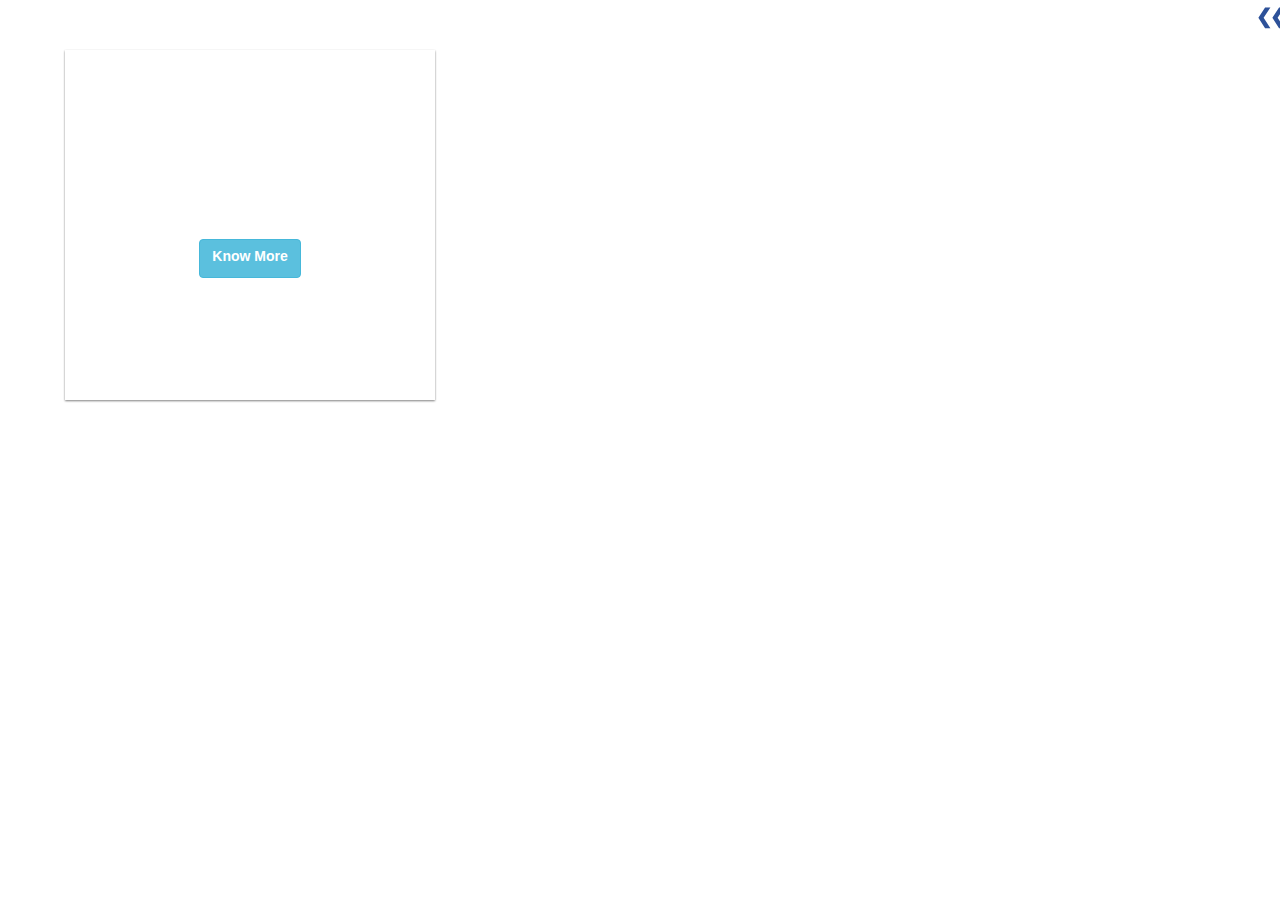
<file: index.html>
<!DOCTYPE html>
<html lang="en">
<head>
    <title>Reverside</title>
    <meta charset="utf-8">
    <meta name="viewport" content="width=device-width, initial-scale=1">
    <link rel="stylesheet" href="https://maxcdn.bootstrapcdn.com/bootstrap/3.3.7/css/bootstrap.min.css">
    <link href="https://fonts.googleapis.com/css?family=Montserrat" rel="stylesheet" type="text/css">
    <link href="https://fonts.googleapis.com/css?family=Lato" rel="stylesheet" type="text/css">
    <link rel="stylesheet" type="text/css" href="style.css">
    <script src="https://ajax.googleapis.com/ajax/libs/jquery/1.12.4/jquery.min.js"></script>
    <script src="https://maxcdn.bootstrapcdn.com/bootstrap/3.3.7/js/bootstrap.min.js"></script>
</head>
<body data-spy="scroll" data-target=".menu" data-offset="60">


<input id="menu-ctrl" type="checkbox"/>
<div class="navbar navbar-inverse menu menu-bar" >
    <div class="menu-btn">
        <label for="menu-ctrl">&#10094;&#10094;</label>
    </div>
    <ul class="nav navbar-nav menu-list">
        <li><a href="#welcome">WELCOME</a></li>
        <li><a href="#about">ABOUT</a></li>
        <li><a href="#services">SERVICES</a></li>
        <li><a href="#portfolio">PORTFOLIO</a></li>
        <li><a href="#pricing">PRICING</a></li>
        <li><a href="#contact">CONTACT</a></li>
    </ul>
</div>


<div id="content">
   <br><br>
    <div class="container">
        <div class="row">
            <div class="col-md-4 col-sm-6 col-xs-12 no-padding" >

                <div class="card">
                    <input type="checkbox" class="card-side-ctrl" id='card_1_rotate'>
                    <div class="card-front">
                        <div class="card-header">
                            <!-- Header if any-->
                        </div>
                        <div class="card-body">
                            <input type="radio" name="xyz" id="a" class="card-section-ctrl" checked>
                            <div class="card-section img_business_transformation" style="color: white;">
                                <div class="card-content">
                                    <h1>Business Transformation</h1>
                                    <br><br><br><br>
                                    <button class="btn btn-info">
                                        <label for='card_1_rotate' >Know More</label>
                                    </button>
                                </div> <!-- end : card-content-->
                            </div> <!-- end: card-section-->
                        </div> <!-- end : card-body -->
                        <div class="card-footer">
                            <!-- Footer if any -->
                        </div>
                    </div> <!-- end :card-front -->
                    <div class="card-back" >
                        <div class="card-header text-center">
                            <label for='card_1_rotate' class="card-close"> &#10060;</label>
                        </div>
                        <div class="card-body">
                            <input type="radio" name="bts" id="bts_1" class="card-section-ctrl" checked="checked"/>
                            <div class="card-section" >
                                <div>
                                    <div style="padding: 0px 20px 0px 10px;">
                                        <h4>Business Process Management</h4>
                                    </div>
                                </div>
                                <input type="checkbox" id="sec1" class="card-content-ctrl" />
                                <div class="card-content">
                                    <img  class="image_2_1" width ="100%" height="40%">
                                    <p style="padding: 5px;">
                                        Want to exceed your client expectations?Want to respond to changing consumer,
                                        market, and regulatory demands faster than your peers?
                                    </p>
                                    <label for="sec1">Read More</label>
                                </div>
                                <input type="checkbox" id="sec2" class="card-content-ctrl" />
                                <div class="card-content">
                                    <div><label for="sec1">&#9650;</label></div>
                                    <p style="padding: 5px;">
                                        Want to respond to changing consumer, market, and regulatory demands faster
                                        than your peers?<br>Want to connect the LOBs to the IT department within your
                                        organization?
                                    </p>
                                    <div><label for="sec2">&#9660;</label></div>
                                </div>
                                <input type="checkbox" id="sec3" class="card-content-ctrl" />
                                <div class="card-content">
                                    <div><label for="sec2">&#9650;</label></div>
                                    <p style="padding: 5px;">
                                        We has the know-how with its Business Process Management service offerings.
                                        We can help in reduction of human errors and miscommunication and
                                        focus stakeholders on the requirements of their role thus making
                                        organization's workflow more effective, efficient and capable of adapting
                                        to an ever-changing environment.
                                    </p>
                                    <div><label for="sec3">&#9660;</label></div>
                                </div>
                                <input type="checkbox" id="sec4" class="card-content-ctrl" />
                                <div class="card-content">
                                    <div><label for="sec3">&#9650;</label></div>
                                    <h4> How we do it? </h4>
                                    <p style="padding: 5px;">
                                        By Aligning corporate strategy with business processes.
                                        By Identifying the key business drivers and processes By
                                        Modeling, Analyzing and optimizing the key processes By
                                        Automating the processes and monitoring to improve business
                                        performance.
                                    </p>

                                </div>
                                <div style="position: absolute; bottom: 0px; text-align: center; width: 100%;">
                                    <label for="bts_1" style="font-size: 32px;"> &#9679; </label> &nbsp;&nbsp;
                                    <label for="bts_2" style="font-size: 32px;"> &#9675; </label> &nbsp;&nbsp;
                                    <label for="bts_3" style="font-size: 32px;"> &#9675; </label>
                                </div>
                            </div>
                            <input type="radio" name="bts" id="bts_2" class="card-section-ctrl" >
                            <div class="card-section" style="word-wrap: break-word;">
                                <div class="card-content">
                                    <img class="image_2_2" style="width: 100%; height: 50%;">
                                    <div style="padding: 10px 20px 0px 10px;"><h4>Enterprise Resource Planning</h4></div>
                                    <p style="padding: 5px;">
                                        Accounting and financial applications, Procurement,Order Processing and
                                        Supplier Management,Inventory management, HR management and Payroll Functions.
                                    </p>
                                    <div style="position: absolute; bottom: 0px; text-align: center; width: 100%;">
                                        <label for="bts_1" style="font-size: 32px;"> &#9675; </label> &nbsp;&nbsp;
                                        <label for="bts_2" style="font-size: 32px;"> &#9679; </label> &nbsp;&nbsp;
                                        <label for="bts_3" style="font-size: 32px;"> &#9675; </label>
                                    </div>
                                </div> <!-- end: card-content -->
                            </div> <!-- end: card-section -->
                            <input type="radio" name="bts" id="bts_3" class="card-section-ctrl" >
                            <div class="card-section" style="word-wrap: break-word;">
                                <div class="card-content">
                                    <img class="image_2_3" style="width: 100%; height: 50%;">
                                    <div style="padding: 10px 20px 0px 10px;">
                                        <h4>Business Process Re-engineering</h4>
                                    </div>
                                    <p style="padding: 5px;">
                                        Looking for a manifold increase instead of a small percentage improvement?
                                        Ready to reinvent from scratch?
                                    </p>
                                    <div style="position: absolute; bottom: 0px; text-align: center; width: 100%;">
                                        <label for="bts_1" style="font-size: 32px;"> &#9675; </label> &nbsp;&nbsp;
                                        <label for="bts_2" style="font-size: 32px;"> &#9675; </label> &nbsp;&nbsp;
                                        <label for="bts_3" style="font-size: 32px;"> &#9679; </label>
                                    </div>
                                </div> <!-- end: card-content-->
                            </div> <!-- end: card-section -->
                        </div>
                        <div class="card-footer text-center">
                            <!--  <label for='def'>C L O S E</label> -->
                        </div>
                    </div> <!-- /wallet-back -->

                </div> <!-- /col -->
            </div> <!-- /row -->
        </div> <!-- /container -->


</div>

<script src="script.js"></script>

</body>
</html>
</file>
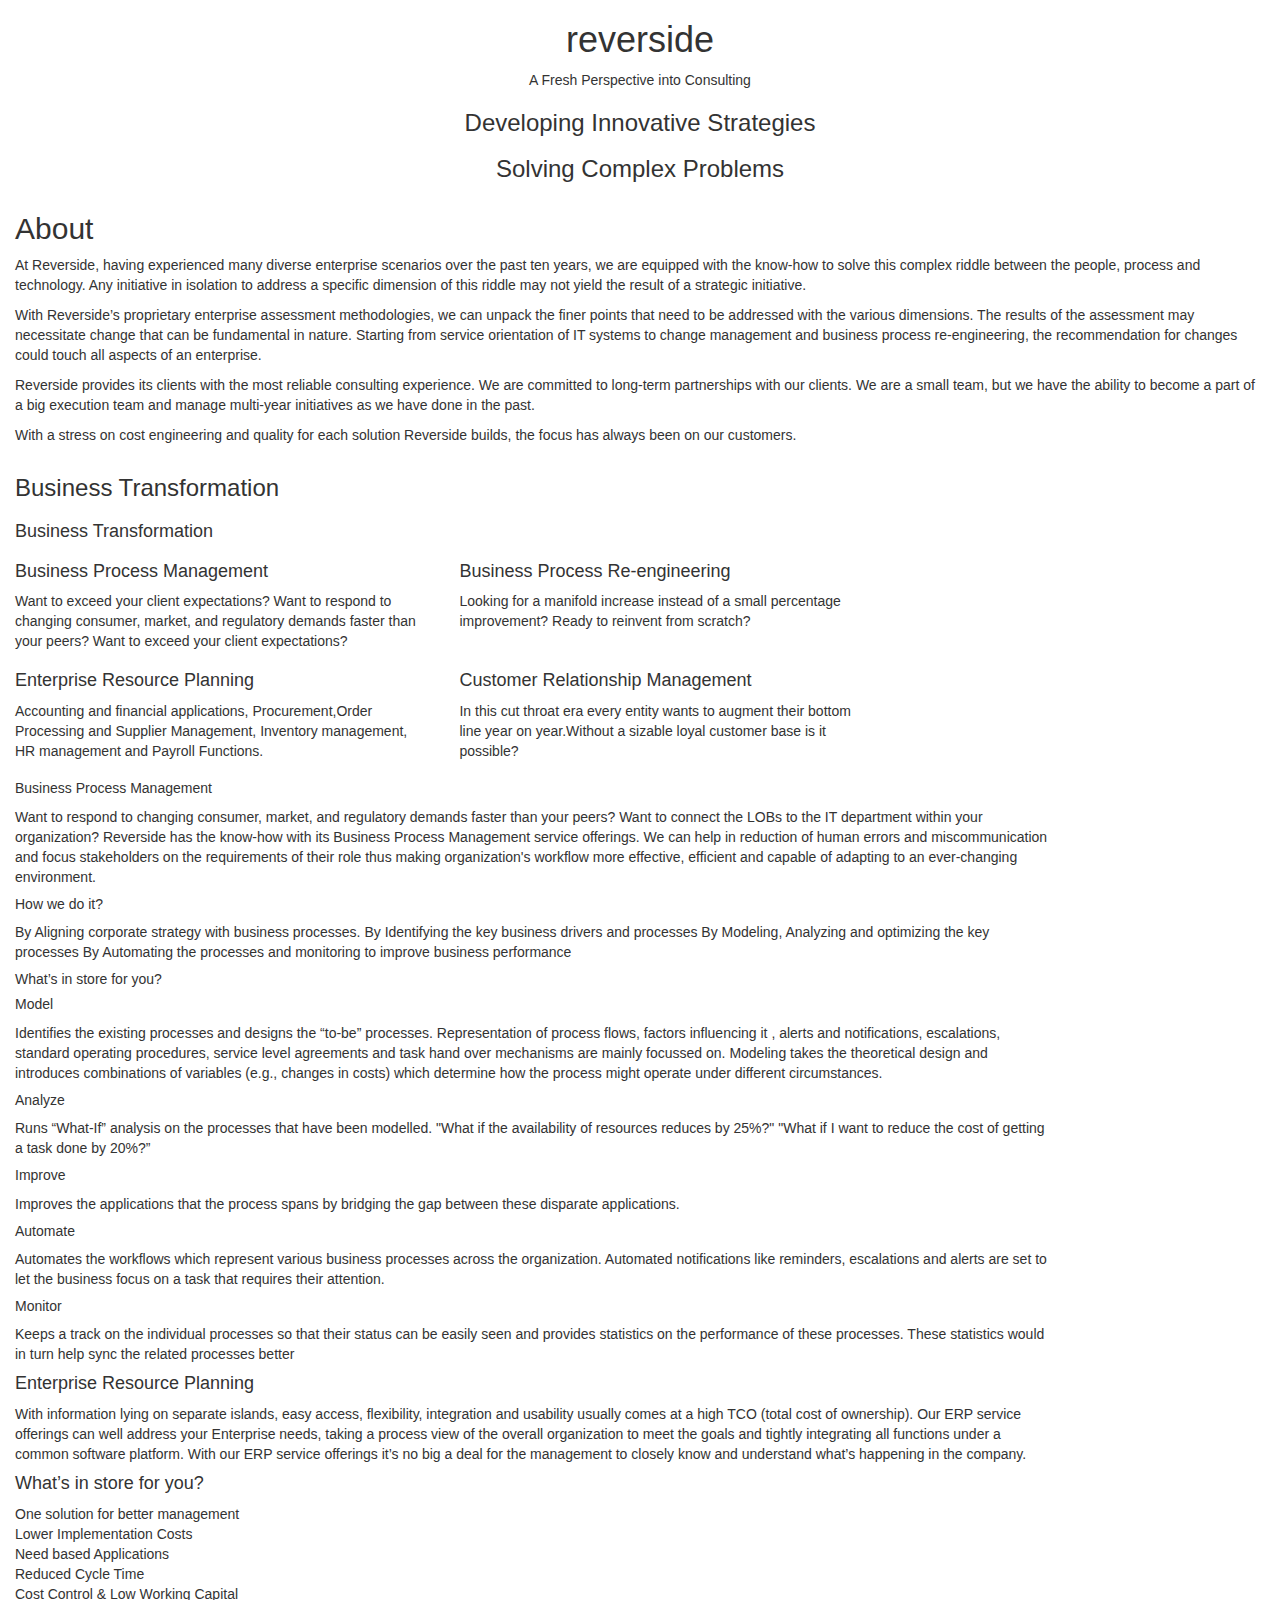
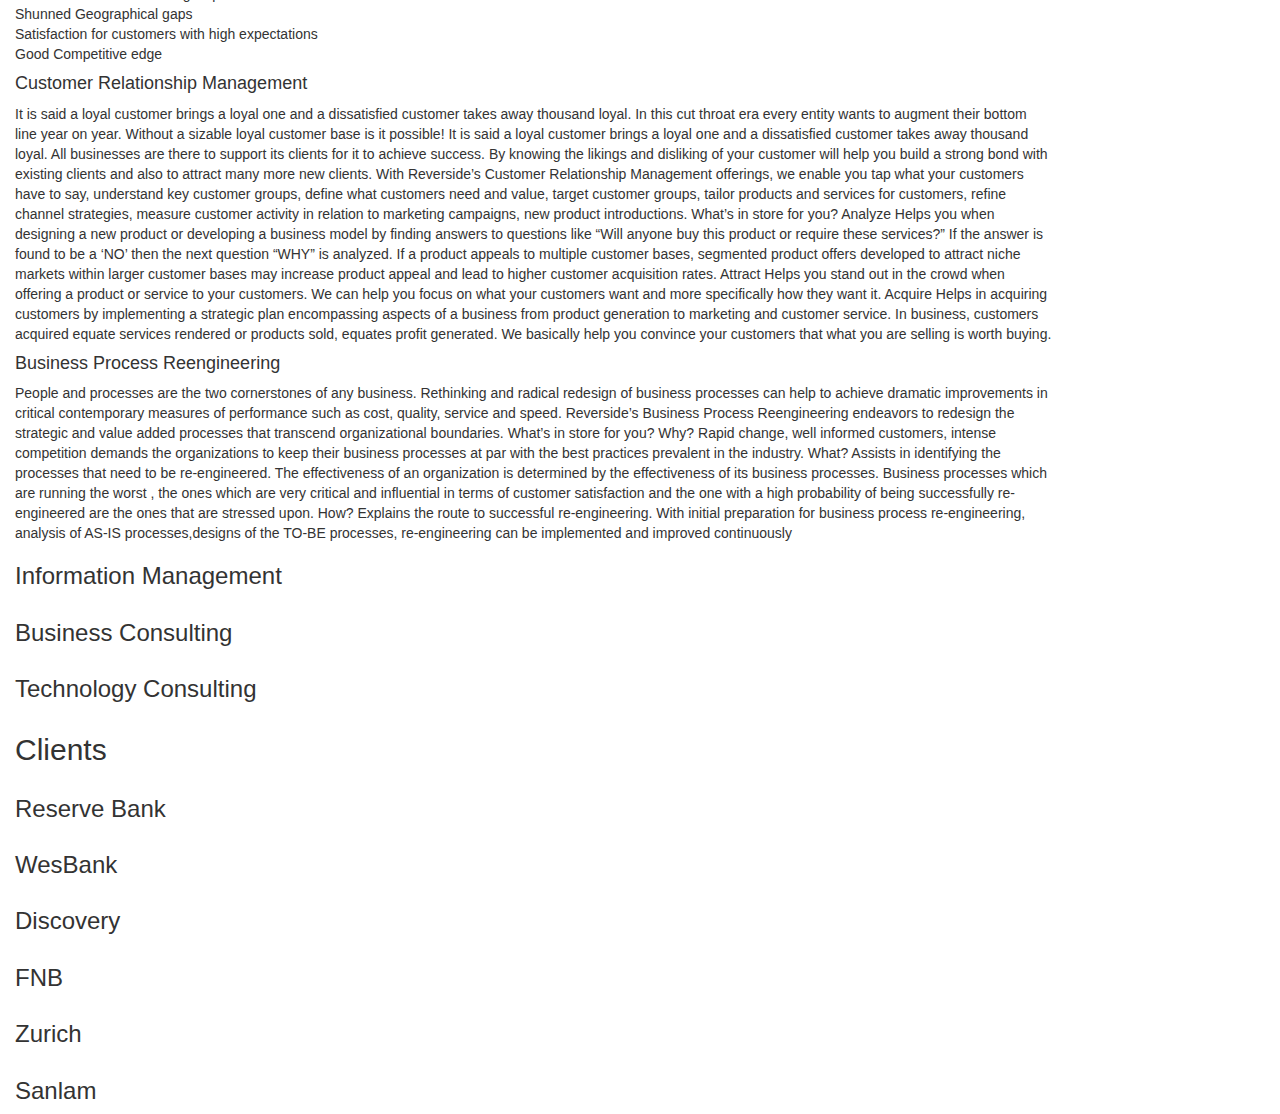
<file: content.html>
<html>
  <head>
    <title>reverside</title>
    <meta charset="utf-8">
    <meta name="viewport" content="width=device-width, initial-scale=1">
    <link rel="stylesheet" href="https://maxcdn.bootstrapcdn.com/bootstrap/3.3.7/css/bootstrap.min.css" integrity="sha384-BVYiiSIFeK1dGmJRAkycuHAHRg32OmUcww7on3RYdg4Va+PmSTsz/K68vbdEjh4u" crossorigin="anonymous">
    <script src="https://ajax.googleapis.com/ajax/libs/jquery/1.12.4/jquery.min.js"></script>
    <script src="https://maxcdn.bootstrapcdn.com/bootstrap/3.3.7/js/bootstrap.min.js" integrity="sha384-Tc5IQib027qvyjSMfHjOMaLkfuWVxZxUPnCJA7l2mCWNIpG9mGCD8wGNIcPD7Txa" crossorigin="anonymous"></script>
  </head>
  <body>

<section id='welcome' class='container-fluid'>
  <div class='row'>
    <div class='col-md-12 text-center'>
      <h1>reverside</h1>
      <p>A Fresh Perspective into Consulting</p>
      <h3>Developing Innovative Strategies</h3>
      <h3>Solving Complex Problems</h3>
    </div>
  </div>
 
</section>

<section id='about' class='container-fluid'>
  <div class='row'>
    <div class='col-md-12'>
      <h2>About</h2>
      <div>
        <p>At Reverside, having experienced many diverse enterprise scenarios over the past ten years, we are equipped with the know-how to solve this complex riddle between the people, process and technology. Any initiative in isolation to address a specific dimension of this riddle may not yield the result of a strategic initiative.</p>
        <p>With Reverside’s proprietary enterprise assessment methodologies, we can unpack the finer points that need to be addressed with the various dimensions. The results of the assessment may necessitate change that can be fundamental in nature. Starting from service orientation of IT systems to change management and business process re-engineering, the recommendation for changes could touch all aspects of an enterprise.</p>
        <p>Reverside provides its clients with the most reliable consulting experience. We are committed to long-term partnerships with our clients. We are a small team, but we have the ability to become a part of a big execution team and manage multi-year initiatives as we have done in the past.</p>
        <p>With a stress on cost engineering and quality for each solution Reverside builds, the focus has always been on our customers.</p>
      </div>
    </div>
  </div>
</section>
	  
    <section id='services'>
      <div class='container-fluid'>
        <div class="row">
	  <div class="col-md-12">
	    <h3>Business Transformation</h3>
	      <div class="row">
		<div class="col-md-10">
		  <h4>Business Transformation</h4>
         	    <div class="row">
		      <div class="col-md-5">
			<h4>Business Process Management</h4>
			<p>Want to exceed your client expectations?   Want to respond to changing consumer, market, and regulatory demands faster than your peers? Want to exceed your client expectations?</p>
	              </div>
  		      <div class="col-md-5">
			<h4>Business Process Re-engineering</h4>
			<p>Looking for a manifold increase instead of a small percentage improvement? Ready to reinvent from scratch?</p>
	             </div>
		    </div>
   		  <div class="row">
		    <div class="col-md-5">
	              <h4>Enterprise Resource Planning</h4>
		      <p>Accounting and financial applications, Procurement,Order Processing and Supplier Management, Inventory management, HR management and Payroll Functions. </p>
		    </div>
		    <div class="col-md-5">
		      <h4>Customer Relationship Management</h4>
		      <p>In this cut throat era every entity wants to augment their bottom line year on year.Without a sizable loyal customer base is it possible?</p>
		    </div>
		  </div>
		</div>
						<div class="col-md-10">
							<h5>Business Process Management</h5>

							Want to respond to changing consumer, market, and regulatory demands faster than your peers?
							Want to connect the LOBs to the IT department within your organization?

							Reverside has the know-how with its Business Process Management service offerings.
							We can help in reduction of human errors and miscommunication and focus stakeholders
							on the requirements of their role thus making organization's workflow more effective,
							efficient and capable of adapting to an ever-changing environment.

							<h5>How we do it?</h5>

							By Aligning corporate strategy with business processes.
							By Identifying the key business drivers and processes By Modeling,
							Analyzing and optimizing the key processes By Automating the processes
							and monitoring to improve business performance

							<h5>What’s in store for you?</h5>

							<h5>Model</h5>

							Identifies the existing processes and designs the “to-be” processes.
							Representation of process flows, factors influencing it
							, alerts and notifications, escalations, standard operating procedures,
							service level agreements and task hand over mechanisms are mainly focussed on.
							Modeling takes the theoretical design and introduces combinations of variables (e.g., changes in costs)
							which determine how the process might operate under different circumstances.

							<h5>Analyze</h5>

							Runs “What-If” analysis on the processes that have been modelled.
							"What if the availability of resources reduces by 25%?"
							"What if I want to reduce the cost of getting a task done by 20%?”

							<h5>Improve</h5>

							Improves the applications that the process spans by bridging the gap between these disparate applications.

							<h5>Automate</h5>

							Automates the workflows which represent various business processes across the organization.
							Automated notifications like reminders, escalations and alerts are set to let the business focus on a task that requires their attention.

							<h5>Monitor</h5>

							Keeps a track on the individual processes so that their status can be easily seen and
							provides statistics on the performance of these processes. These statistics would in turn help sync the related processes better
						</div>
						<div class="col-md-10">
							<h4>Enterprise Resource Planning</h4>

							With information lying on separate islands, easy access, flexibility, integration and usability usually comes at a high TCO (total cost of ownership).
							Our ERP service offerings can well address your Enterprise needs, taking a process view of the overall organization to meet the goals and
							tightly integrating all functions under a common software platform. With our ERP service offerings it’s no big a deal for the management
							to closely know and understand what’s happening in the company.

							<h4>What’s in store for you?</h4>

							One solution for better management
							<br>
							Lower Implementation Costs
							<br>
							Need based Applications
							<br>
							Reduced Cycle Time
							<br>
							Cost Control & Low Working Capital
							<br>
							Shunned Geographical gaps
							<br>
							Satisfaction for customers with high expectations
							<br>
							Good Competitive edge
						</div>
						<div class="col-md-10">
							<h4>Customer Relationship Management</h4>
							It is said a loyal customer brings a loyal one and a dissatisfied customer takes away thousand loyal.

							In this cut throat era every entity wants to augment their bottom line year on year.
							Without a sizable loyal customer base is it possible! It is said a loyal customer brings a loyal one and
							a dissatisfied customer takes away thousand loyal.
							All businesses are there to support its clients for it to achieve success.
							By knowing the likings and disliking of your customer will help you build a strong bond with existing clients and also to attract many more new clients.

							With Reverside’s Customer Relationship Management offerings, we enable you tap what your customers have to say,
							understand key customer groups, define what customers need and value, target customer groups, tailor products and
							services for customers, refine channel strategies, measure customer activity in relation to marketing campaigns, new product introductions.

							What’s in store for you?

							Analyze

							Helps you when designing a new product or developing a business model by finding answers to questions like
							“Will anyone buy this product or require these services?”  If the answer is found to be a ‘NO’ then the next question
							“WHY” is analyzed. If a product appeals to multiple customer bases, segmented product offers developed to attract niche markets
							within larger customer bases may increase product appeal and lead to higher customer acquisition rates.

							Attract

							Helps you stand out in the crowd when offering a product or service to your customers.
							We can help you focus on what your customers want and more specifically how they want it.

							Acquire

							Helps in acquiring customers by implementing a strategic plan encompassing aspects of a business from product generation to marketing and customer service.
							In business, customers acquired equate services rendered or products sold, equates profit generated.
							We basically help you convince your customers that what you are selling is worth buying.
						</div>
						<div class="col-md-10">
							<h4>Business Process Reengineering</h4>

							People and processes are the two cornerstones of any business.
							Rethinking and radical redesign of business processes can help to achieve dramatic improvements in critical
							contemporary measures of performance such as cost, quality, service and speed.

							Reverside’s Business Process Reengineering endeavors to redesign the strategic and value added processes that transcend organizational boundaries.

							What’s in store for you?

							Why?

							Rapid change, well informed customers, intense competition demands the organizations to keep their business processes at par with the best practices prevalent in the industry.

							What?

							Assists in identifying the processes that need to be re-engineered. The effectiveness of an organization is determined by the effectiveness of its business processes. Business processes which are running the worst , the ones which are very critical and influential in terms of customer satisfaction and the one with a high probability of being successfully re-engineered are the ones that are stressed upon.

							How?

							Explains the route to successful re-engineering. With initial preparation for business process re-engineering, analysis of AS-IS processes,designs of the TO-BE processes, re-engineering can be implemented and improved continuously
						</div>
					</div>

				</div>

				<div class="col-md-12">
					<h3>Information Management</h3>
				</div>

				<div class="col-md-12">
					<h3>Business Consulting</h3>
				</div>

				<div class="col-md-12">
					<h3>Technology Consulting</h3>
				</div>


			</div>
		</div>
    </section>

<section id='clients' class="container-fluid">
  <div class="row">
    <div class="col-md-12">
      <h2>Clients</h2>
    </div>
  </div>
  <div class="row">
    <div class="col-md-12">
      <h3>Reserve Bank</h3>
    </div>
    <div class="col-md-12">
      <h3>WesBank</h3>
    </div>
    <div class="col-md-12">
      <h3>Discovery</h3>
    </div>
    <div class="col-md-12">
      <h3>FNB</h3>
    </div>
    <div class="col-md-12">
      <h3>Zurich</h3>
    </div>
    <div class="col-md-12">
      <h3>Sanlam</h3>
    </div>
  </div>
</section>

    <!-- TODO : Implement Career -->
    <section id='career'>

    </section>

    <!-- TODO : Implement Contact -->
    <section id='contact'>

    </section>

  </body>
</html>
</file>
<file: style.css>
.menu-bar {
    position: fixed; 
	top: 0;
	bottom: 0;
	right: 0;
	margin: 0px;
	float: left;
	z-index: 1000;
	/*box-shadow: 0 5px 8px 0 rgba(0, 0, 0, 0.2), 0 6px 20px 0 rgba(0, 0, 0, 0.19);*/
	transform: translateX(100%);
	transition: transform 1s;
	width: 55%;
	max-width: 300px;	
}

.menu-bar > ul > li {
	padding: 10px;
	width: 100%;
}

.menu-bar > ul > li > a {
 	color: white;
}

#menu-ctrl {
	display: none;
}

#menu-ctrl:checked + .menu-bar {
 	transform: translateX(0%);
}

#menu-ctrl:checked + .menu-bar > .menu-btn {
	color: red;
	transform:rotateY(180deg);
	padding-left: calc(100% - 25px);
}

.menu-btn{
	margin-left: -25px; 
	color : #2D5199; 
	font-size: 20px; 
	letter-spacing: -3px; 
	line-height: 30px;
}

.menu-list{
	width: 100%; 
	margin: 0px;
}

/*.card {*/
	/*width: 100%;*/
	/*box-shadow: 0 1px 2px grey;*/
	/*padding: 10px;*/
/*}*/

/*.front {*/
	/*transition: opacity 1s;*/
/*}*/

/*.back {*/
	/*position: absolute; */
	/*top: 0px; */
	/*left: 0px; */
	/*margin: 10px; */
	/*padding: 15px;*/
	/*opacity: 0;*/
	/*transition: opacity 1s;*/
	/*height: calc(100% - 20px);*/
	/*overflow-y: auto;*/
/*}*/

/*.card:hover > .front {*/
	/*opacity: 0;*/
	/**/
/*}*/

/*.card:hover > .back {*/
	/*opacity: 1;*/
	/*background: #2D5199;*/
	/*color: white;*/
/*}*/



.no-padding {
	padding : 0px 0px 0px 0px;
}

.card {
	height: 350px;
	margin: 10px 10px 10px 10px;
	position: relative;

}

.card-front, .card-back{
	position: absolute;
	top: 0px;
	left: 0px;
	right: 0px;
	bottom: 0px;
	box-shadow: 0 1px 2px grey;
	-webkit-backface-visibility: hidden;
}

.card-front {
	background-color: white;
	transform: rotateY( 0deg );
	-webkit-transform:rotateY( 0deg );
	-ms-transform:rotateY( 0deg );
	-moz-transform: rotate( 0deg);
	-o-transform:rotate( 0deg);
	z-index: 100;
	transition: all  5000ms ease;
	-webkit-transition: all 5000ms, -webkit-transform  5000ms ease;
	-ms-transition: all  5000ms ease;
	-moz-transition: all  5000ms ease;
	-o-transition: all  5000ms ease;
	transform-style: preserve-3d;
	-webkit-transform-style: preserve-3d;
}

.card-back {
	background-color: white;
	transform: rotateY( 180deg );
	-webkit-transform:rotateY( 180deg );
	-ms-transform:rotateY( 180deg );
	-moz-transform: rotate( 180deg);
	-o-transform:rotate( 180deg);
	z-index: 0;
	transition: all 5000ms ease;
	-webkit-transition: all 5000ms, -webkit-transform  5000ms ease;
	-ms-transition: all  5000ms ease;
	-moz-transition: all  5000ms ease;
	-o-transition: all  5000ms ease;
	transform-style: preserve-3d;
	-webkit-transform-style: preserve-3d;
}

.card-side-ctrl{
	display: none;
}

.card-side-ctrl:checked ~ .card-front{
	transform: rotateY( 180deg );
	-webkit-transform:rotateY( 180deg );
	-ms-transform:rotateY( 180deg );
	-moz-transform: rotate( 180deg);
	-o-transform:rotate( 180deg);
	z-index: 0;
}

.card-side-ctrl:checked ~ .card-back{
	transform: rotateY( 0deg );
	-webkit-transform:rotateY( 0deg );
	-ms-transform:rotateY( 0deg );
	-moz-transform: rotate( 0deg);
	-o-transform:rotate( 0deg);
	z-index: 100;
}

.card-header {
	position: absolute;
	top: 0px;
	z-index: 500;
	width: 100%;
	padding : 5px;
}

.card-footer {
	position: absolute;
	bottom: 0px;
	z-index: 500;
	width: 100%;
	padding: 5px;
}


.card-body{
	position: relative;
	height: calc(100% - 0px);
}

.card-section{
	padding: 20px;
	text-align: center;
	position: absolute;
	height: 0px;
	top: 100%;
	left: 0px;
	right: 0px;
	height: 0px;
	padding: 0px;
	overflow: hidden;
	transition: all  500ms ease;
	background: white;
	color: black;
}

.card-section-ctrl {
	display: none;
}

.card-section-ctrl:checked + .card-section{
	z-index: 100;
	top: 0px;
	height: 100%;
}

.card-content {
	width: 100%;
	height: 100%;
	overflow: hidden;
	transition: all  400ms ease;
}

.card-content-ctrl{
	display: none;
}

.card-content-ctrl:checked + .card-content  {
	height: 0px;
}

.card-close{
	float: right;
}

.img_business_transformation{
	background-image: url('http://zdnet2.cbsistatic.com/hub/i/r/2017/01/30/92c4c22d-8738-411f-b342-57f27d879c81/resize/770xauto/af69d68187ab8bef5c24fc50a448ef0e/transformation.jpg');
	background-size: 100% 100%;
	background-repeat: no-repeat;
}

.image_2_1{
	content:url(http://www.fujitsu.com/global/Images/business-process-management-582x240_tcm100-908383.jpg);
}

.image_2_2 {
	content: url(http://www.assignmentpoint.com/wp-content/uploads/2013/04/human-planning.jpg);
}

.image_2_3 {
	content: url(http://static.wixstatic.com/media/0b4e6c_407d773416de404bbc90403d78340286.jpg_srz_497_372_85_22_0.50_1.20_0.00_jpg_srz);
}
</file>
